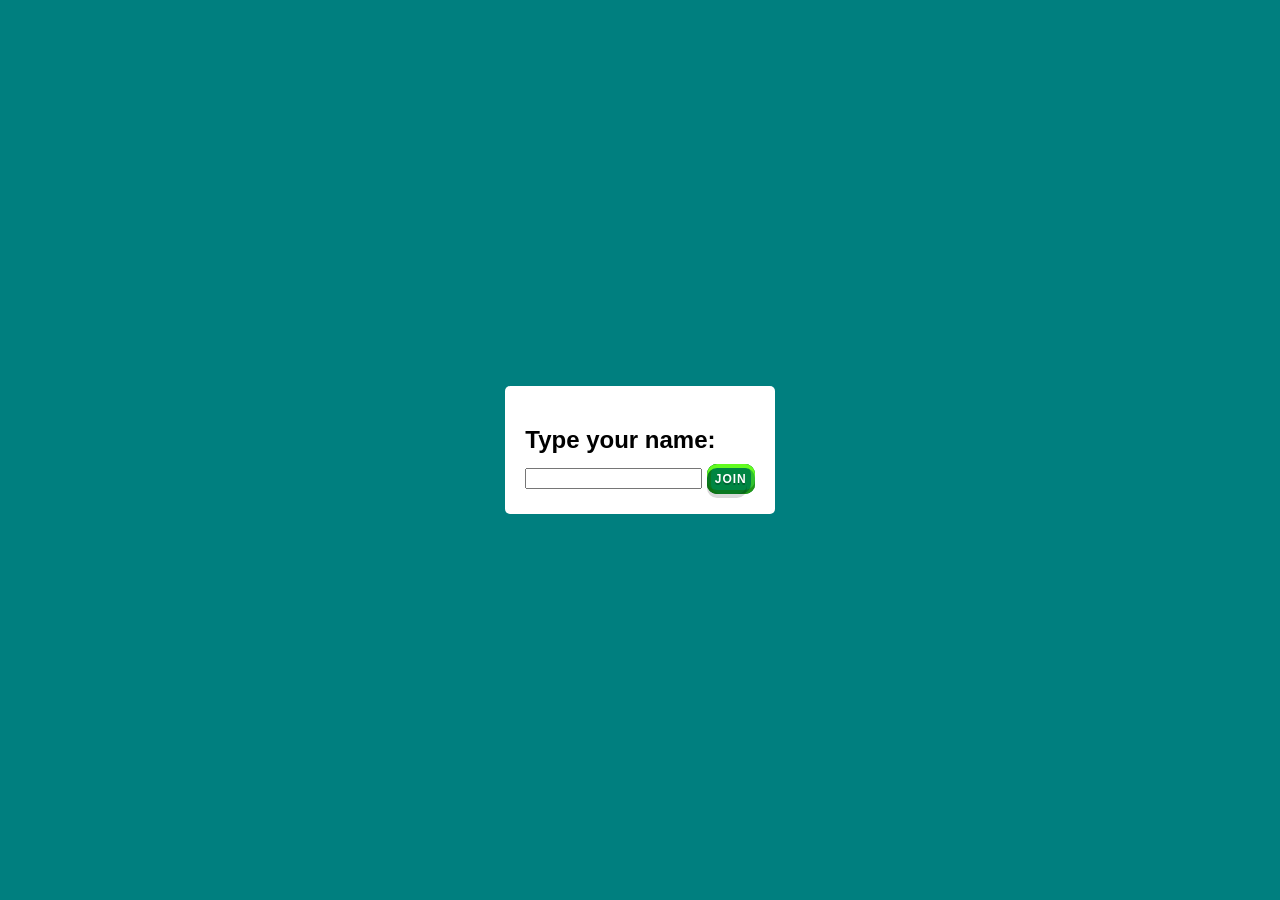
<file: chat_realtime_springboot/chat_realtime_springboot-main/src/main/resources/static/index.html>
<!DOCTYPE html>
<html lang="en">
<head>
    <meta charset="UTF-8">
    <meta name="viewport" content="width=device-width, initial-scale=1.0">
    <link rel="stylesheet" href="./css/index.css">
    <script src="./js/sockjs.min.js"></script>
    <script src="./js/stomp.min.js"></script>
    <script src="./js/index.js"></script>
    <title>Real Chat</title>
</head>
<body>
    <div id="chatContainer" class="hidden">
        <div class="chatHeader">
            <h2>Chat</h2>
        </div>
        <div id="chatMessages"></div>
        <div class="chatInput" id="input-wrapper">
            <form onsubmit="sendMessage(event)">
                <input type="text" id="messageInput" placeholder="Type your message..." input>
                <button type="submit">Send</button>
            </form>

           <div id="troca-user">

            <button id="btn-troca-user" onclick="trocarUsuario()">Change user</button>

           </div>

           <a href="index2.html"></a>


        </div>
    </div>
    <div id="popup" class="hidden">
        <div class="popupContent">
            <h2>Type your name:</h2>
            <input type="text" id="usernameInput">
            <button onclick="openChat()">Join</button>
        </div>
    </div>
</body>
</html>
</file>
<file: chat_realtime_springboot/chat_realtime_springboot-main/src/main/resources/static/css/index.css>
body {
    font-family: Arial, sans-serif;
    display: flex;
    justify-content: center;
    align-items: center;
    height: 100vh;
    margin: 0;
    background-color: aqua;
}

.hidden {
    display: none;
}

#chatContainer {
    background-color: #ccc;
    width: 300px;
    border: 1px solid #ccc;
    border-radius: 15px;
    padding: 10px;
    box-shadow: #ccc;
}

.chatHeader {
    text-align: center;
}

#chatMessages {
    height: 200px;
    background-color: #ccc;
    overflow-y: scroll;
    border: 1px solid #ccc;
    margin-bottom: 10px;
    padding: 5px;
}

.chatInput {
    display: flex;
    gap: 5px;
}

#messageInput {
    flex: 1;
}

#popup {
    position: fixed;
    top: 0;
    left: 0;
    right: 0;
    bottom: 0;
    background-color: rgba(0, 0, 0, 0.5);
    display: flex;
    justify-content: center;
    align-items: center;
}

.popupContent {
    background-color: #fff;
    padding: 20px;
    border-radius: 5px;
}

.popupContent h2 {
    margin-bottom: 10px;
}

/* Botão Estilos  */

button {
    padding: 10px 40px;
    width: 40px;
    height: 30px;
    font-size: 12px;
    background-color: #008542;
    color: #fff;
    text-shadow: 0 2px 0 rgb(0 0 0 / 25%);
    display: inline-flex;
    align-items: center;
    justify-content: center;
    position: relative;
    border: 0;
    border-radius: 10px;
    z-index: 1;
    user-select: none;
    cursor: pointer;
    text-transform: uppercase;
    letter-spacing: 1px;
    white-space: unset;
    padding: .8rem 1.5rem;
    text-decoration: none;
    font-weight: bold;
    transition: all 0.7s cubic-bezier(0,.8,.26,.99);
   }
   
   button:before {
    position: absolute;
    pointer-events: none;
    top: 0;
    left: 0;
    display: block;
    border-radius: 10px;
    width: 100%;
    height: 100%;
    content: '';
    transition: .7s cubic-bezier(0,.8,.26,.99);
    z-index: -1;
    background-color: #008542!important;
    box-shadow: 0 -4px rgb(21 108 0 / 50%) inset, 0 4px rgb(100 253 31 / 99%) inset, -4px 0 rgb(100 253 31 / 50%) inset, 4px 0 rgb(21 108 0 / 50%) inset;
   }
   
   button:after {
    position: absolute;
    pointer-events: none;
    top: 0;
    left: 0;
    display: block;
    border-radius: 10px;
    width: 40px;
    height: 30px;
    content: '';
    box-shadow: 0 4px 0 0 rgb(0 0 0 / 15%);
    transition: .7s cubic-bezier(0,.8,.26,.99);
   }
   
   button:hover:before {
    box-shadow: 0 -4px rgb(0 0 0 / 50%) inset, 0 4px rgb(255 255 255 / 20%) inset, -4px 0 rgb(255 255 255 / 20%) inset, 4px 0 rgb(0 0 0 / 50%) inset;
   }
   
   button:hover:after {
    box-shadow: 0 4px 0 0 rgb(0 0 0 / 15%);
   }
   
   button:active {
    transform: translateY(4px);
   }
   
   button:active:after {
    box-shadow: 0 0px 0 0 rgb(0 0 0 / 15%);
   }

   /* Inputs  */

   #input-wrapper input {
    background-color: #eee;
    border: none;
    padding: 1rem;
    font-size: 1rem;
    width: 250px;
    height: 15px;
    border-radius: 1rem;
    color: lightcoral;
    box-shadow: 0 0.4rem #dfd9d9;
    cursor: pointer;
  }
  
  #input-wrapper input:focus {
    outline-color: lightcoral;
  }

  #input-wrapper input ::placeholder {
    font-size: 10px;
  }

  /* Botao de troca de usuário */

  #troca-user{
    width: 700px;
    border: 3px solid #ccc;
    border-radius: 20px;
    margin-left: 80px;
    padding: 20px;
    background-color: #ccc;
  }


  #btn-troca-user{
    width: 100px;
    font-size: 8px;
  }
</file>
